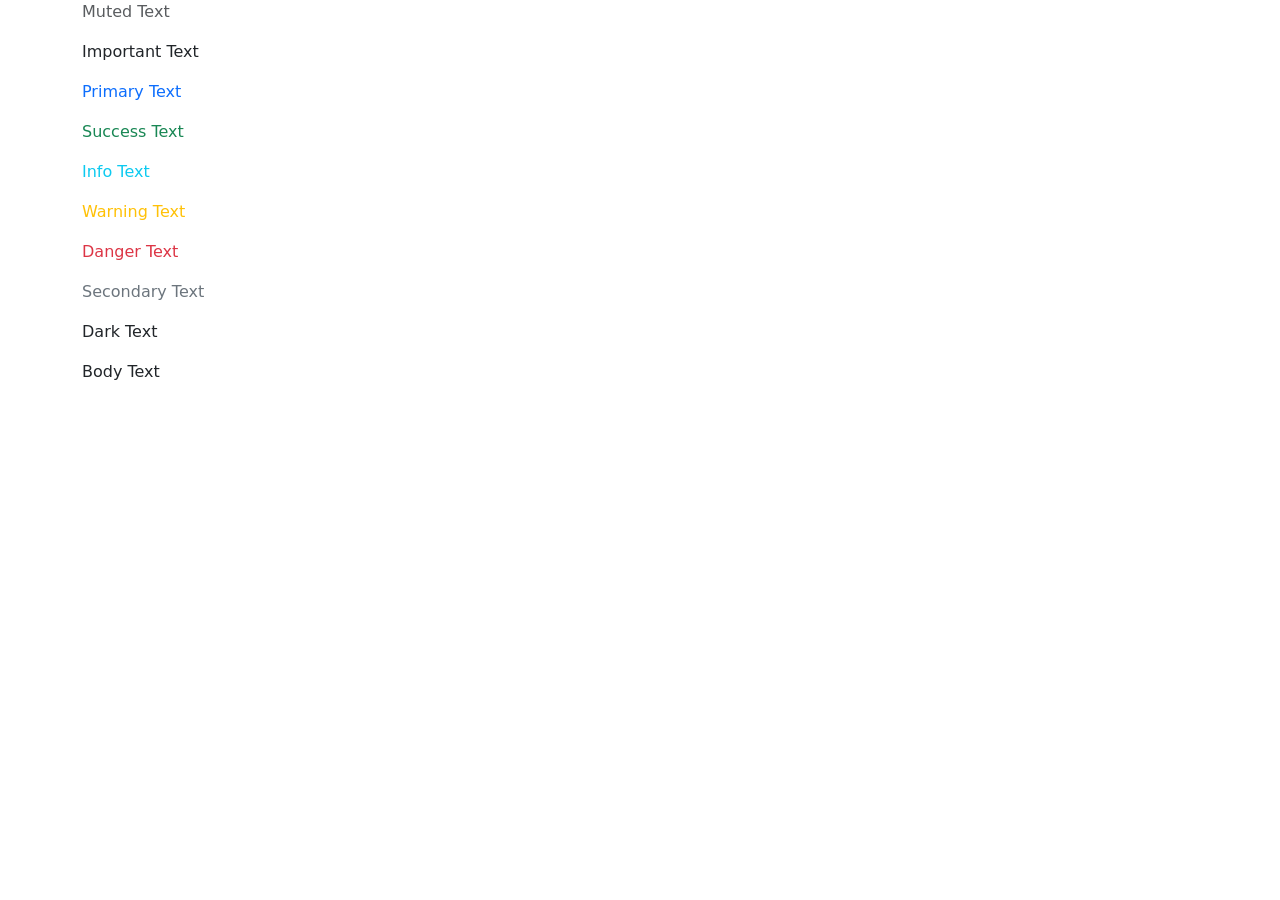
<file: boar.html>
<!DOCTYPE html>
<html lang="en" dir="ltr">
  <head>
    <meta charset="utf-8">
    <title>Colors</title>
    <link href="https://cdn.jsdelivr.net/npm/bootstrap@5.1.2/dist/css/bootstrap.min.css" rel="stylesheet">
 <script src="https://cdn.jsdelivr.net/npm/bootstrap@5.1.2/dist/js/bootstrap.bundle.min.js"></script>

  </head>
  <body>
    <div class="container">
     <div class="row">
    <p class="text-muted">Muted Text</p>
    <p class="text-important">Important Text</p>
    <p class="text-primary">Primary Text</p>
    <p class="text-success">Success Text</p>
    <p class="text-info">Info Text</p>
    <p class="text-warning">Warning Text</p>
    <p class="text-danger">Danger Text</p>
    <p class="text-secondary">Secondary Text</p>
    <p class="text-dark">Dark Text</p>
    <p class="text-body">Body Text</p>


    </div>
    </div>
  </body>
</html>
</file>
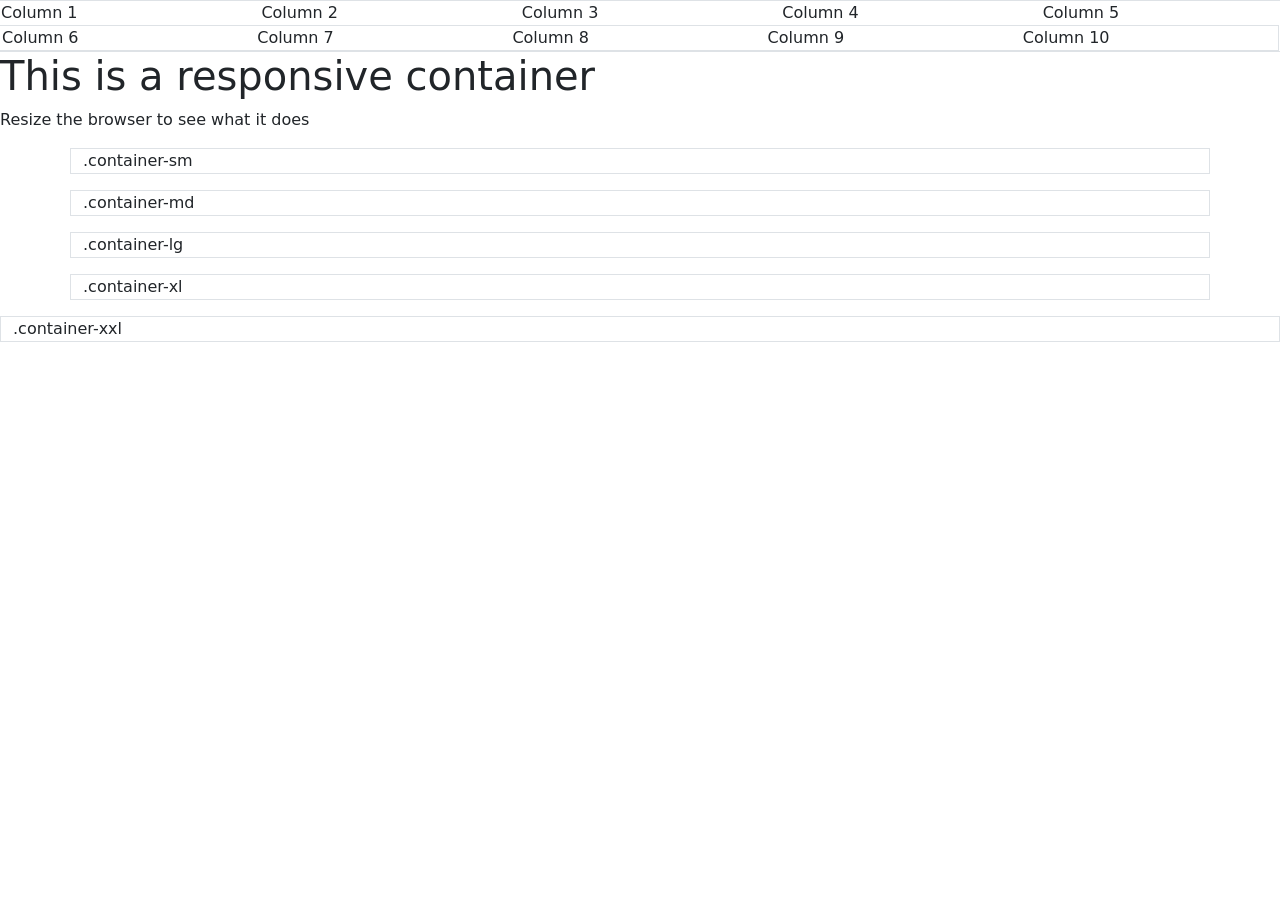
<file: bootstrap.html>
<!DOCTYPE html>
<html lang="en" dir="ltr">
  <head>
    <meta charset="utf-8">
    <title>Container & Bassics</title>
    <link href="https://cdn.jsdelivr.net/npm/bootstrap@5.1.2/dist/css/bootstrap.min.css" rel="stylesheet">
 <script src="https://cdn.jsdelivr.net/npm/bootstrap@5.1.2/dist/js/bootstrap.bundle.min.js"></script>

  </head>
  <body>
    <div class="row border">
        <div class="col">Column 1</div>
      <div class="col">Column 2</div>
      <div class="col">Column 3</div>
      <div class="col">Column 4</div>
      <div class="col">Column 5</div>


    <div class="row border">
      <div class="col">Column 6</div>
      <div class="col">Column 7</div>
      <div class="col">Column 8</div>
      <div class="col">Column 9</div>
      <div class="col">Column 10</div>
    </div>

  </div>


  <h1>This is a responsive container</h1>
  <p>Resize the browser to see what it does</p>
  </div>
  <div class="container-sm border">.container-sm</div>
  <div class="container-md border mt-3">.container-md</div>
  <div class="container-lg border mt-3">.container-lg</div>
  <div class="container-xl border mt-3">.container-xl</div>
  <div class="container-xxl border mt-3">.container-xxl</div>
  </body>
</html>
</file>
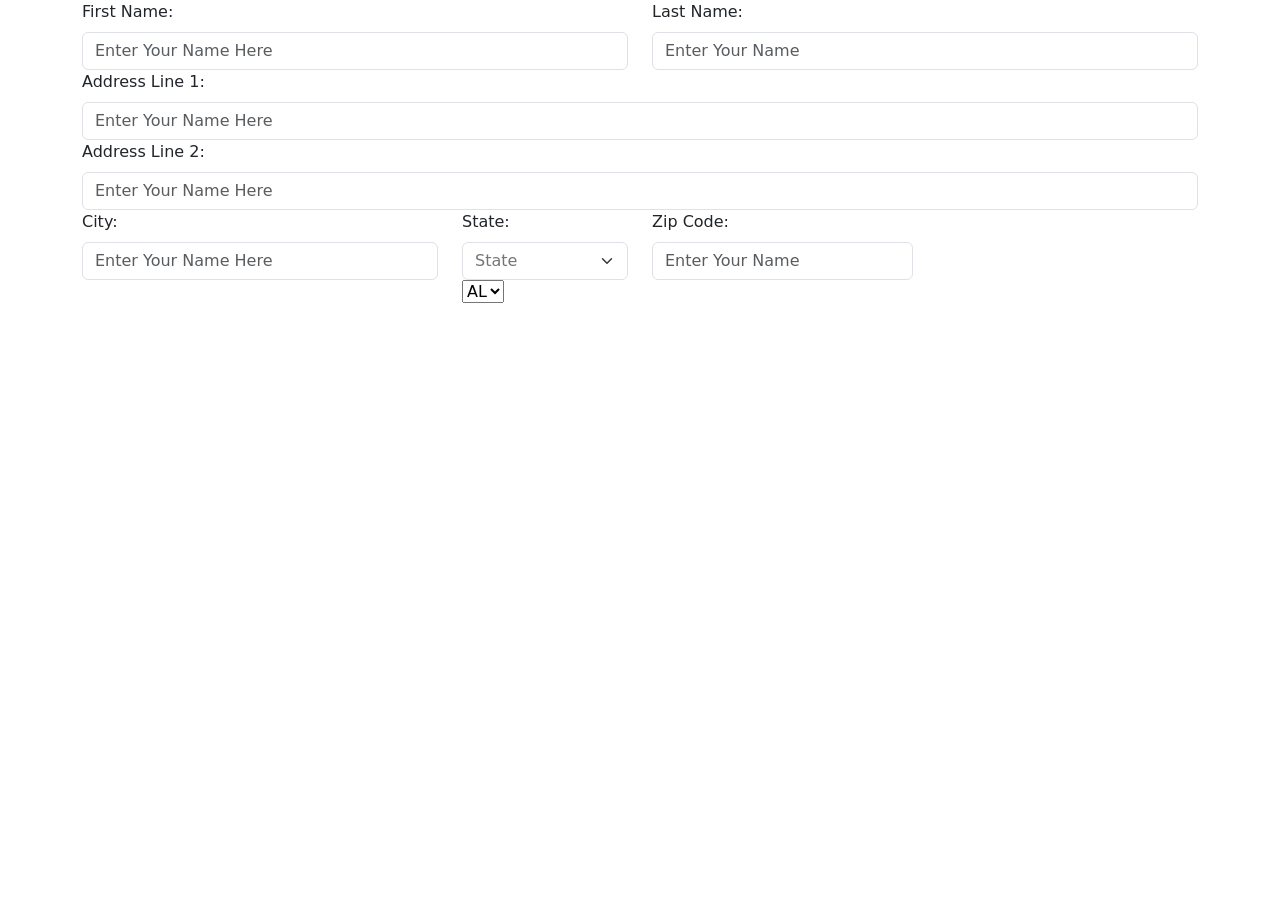
<file: something.html>
<!DOCTYPE html>
<html lang="en" dir="ltr">

<head>
  <meta charset="utf-8">
  <title>Syntax</title>
  <link href="https://cdn.jsdelivr.net/npm/bootstrap@5.1.2/dist/css/bootstrap.min.css" rel="stylesheet">
  <script src="https://cdn.jsdelivr.net/npm/bootstrap@5.1.2/dist/js/bootstrap.bundle.min.js"></script>

</head>

<body>
  <!-- Alll form items must be inside a <form> </form> tage
Standard syntax :<form action="#" method="post"> -->
  <div class="container">
    <div class="row">
      <div class="col-sm-6">
        <form action="#" method="post">
          <label for="name" class="form-label">First Name:</label>
          <input type="text" id="FN" name="FN" class="form-control" placeholder="Enter Your Name Here">

      </div>
      <div class="col">

          <label for="name" class="form-label">Last Name:</label>
          <input type="text" id="LN" name="LN" class="form-control" placeholder="Enter Your Name">

      </div>
    </div>
    <div class="row">
      <div class="col-sm-12">

          <label for="name" class="form-label">Address Line 1:</label>
          <input type="text" id="add1" name="add1" class="form-control" placeholder="Enter Your Name Here">

      </div>
    </div>
    <div class="row">
      <div class="col">

          <label for="name" class="form-label">Address Line 2:</label>
          <input type="text" id="add2" name="add2" class="form-control" placeholder="Enter Your Name Here">

      </div>
    </div>
    <div class="row">
      <div class="col-sm-4">

          <label for="name" class="form-label">City:</label>
          <input type="text" id="city" name="city" class="form-control" placeholder="Enter Your Name Here">

      </div>
      <div class="col-sm-2">

          <label for="name" class="form-label">State:</label>
          <input type="text" id="ST" name="ST" class="form-select" placeholder="State">
          <select>
            <option>AL</option>
          </select>

      </div>
      <div class="col-sm-3">

          <label for="name" class="form-label">Zip Code:</label>
          <input type="text" id="ZC" name="ZC" class="form-control" placeholder="Enter Your Name">

        </form>
      </div>
    </div>
    <!-- Every input needs a label
Input types : Text,-->
  </div>

</body>

</html>
</file>
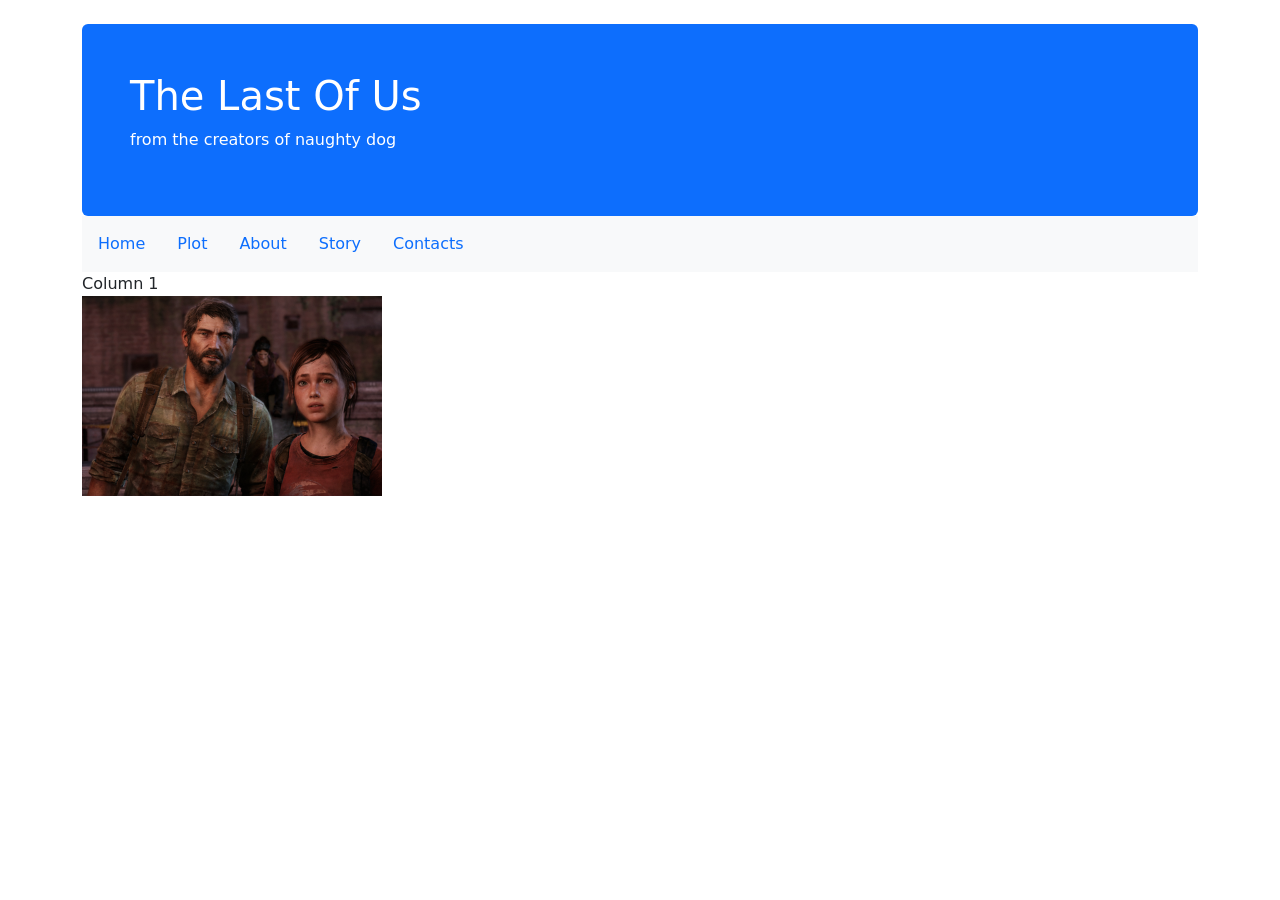
<file: Redesign WebProject 2/tlou#4.html>
<!DOCTYPE html>
<html lang="eng" dir="ltr">
  <head>
    <meta charset="utf-8">
    <title>The Last Of Us</title>
    <link href="https://cdn.jsdelivr.net/npm/bootstrap@5.1.2/dist/css/bootstrap.min.css" rel="stylesheet">
 <script src="https://cdn.jsdelivr.net/npm/bootstrap@5.1.2/dist/js/bootstrap.bundle.min.js"></script>
  </head>
  <body>
    <div class="container">
      <div classs="row">
        <div class="col-md-12">
          <div class="mt-4 p-5 bg-primary text-white rounded">
            <h1>The Last Of Us</h1>
            <p>from the creators of naughty dog</p>
          </div>
        </div>
        <nav class="navbar navbar-expand-sm bg-light navbar-light">
          <ul class="nav">
            <li class="nav-item">
              <a href="file:///C:/Users/21267/github/2021-Bootstrap-5/Redesign%20WebProject%202/tlou.html#" class="nav-link">Home</a>
            </li>
            <li class="nav-item">
              <a href="https://www.imdb.com/title/tt2140553/plotsummary" class="nav-link">Plot</a>
            </li>
            <li class="nav-item">
              <a href="" class="nav-link">About</a>
            </li>
            <li class="nav-item">
              <a href="#" class="nav-link">Story</a>
            </li>
              <li class="nav-item">
                <a href="#" class="nav-link">Contacts</a>
            </li>
          </ul>
        </nav>
      </div>
      <div class="row">
        <div class="col-sm-9 border-1">Column 1</div>

        <div class="col"><img src="mediafolder3/taco.png" height="200x"/></div>
      </div>


      </div>


  </body>
</html>
</file>
